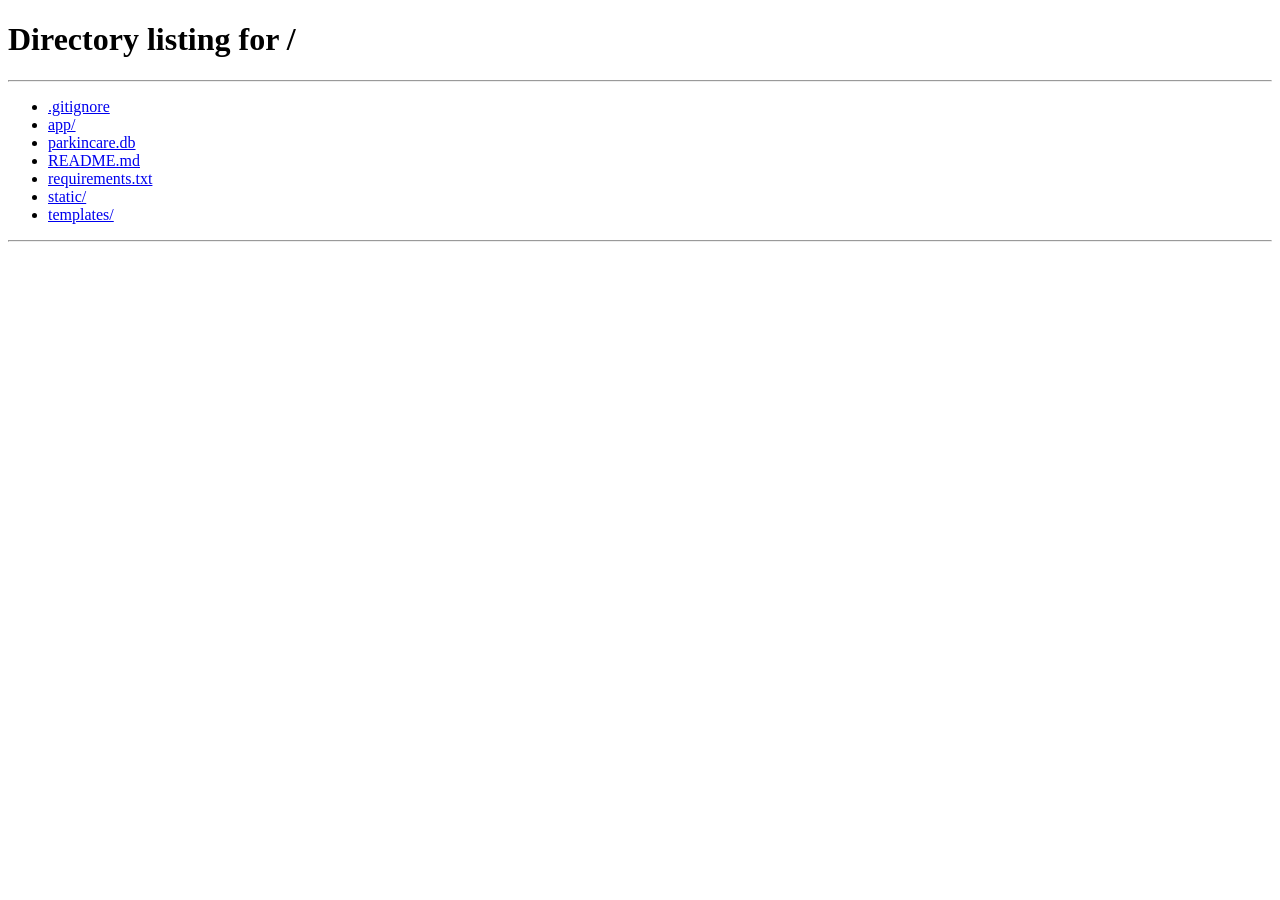
<file: templates/paciente/ejercicios_pac.html>
<!DOCTYPE html>
<html lang="es">
<head>
    <meta charset="UTF-8">
    <title>Mis Ejercicios - ParkinCare</title>
    
    <link rel="stylesheet" href="/static/css/global.css">
    <style>
        /* Estilos específicos del reproductor */
        .video-container { margin-top: 20px; background: #000; border-radius: 8px; overflow: hidden; }
        video { width: 100%; display: block; }
        
        .info-ejercicio { background: #ecf0f1; padding: 15px; border-radius: 8px; margin-top: 15px; }
        .info-ejercicio h2 { margin: 0 0 10px 0; color: #34495e; }
        .info-ejercicio p { margin: 0; color: #7f8c8d; font-size: 1.1em; line-height: 1.5; }

        /* Estilos de la lista de botones */
        .lista-ejercicios { margin-top: 30px; display: flex; flex-direction: column; gap: 15px; }
        .btn-ejercicio { 
            background: #3498db; color: white; border: none; padding: 15px 20px; 
            font-size: 1.2em; border-radius: 8px; cursor: pointer; text-align: left;
            transition: background 0.3s; font-weight: bold;
        }
        .btn-ejercicio:hover { background: #2980b9; }
        .btn-ejercicio.activo { background: var(--color-parkin); } /* Usa el verde global cuando está seleccionado */
    </style>
</head>
<body>
    {% include 'components/banner.html' %}

    <div class="container">
        <button type="button" onclick="history.back()" style="background-color: transparent; color: var(--color-parkin); border: 2px solid var(--color-parkin); padding: 8px 15px; border-radius: 5px; cursor: pointer; font-weight: bold; display: inline-flex; align-items: center; gap: 8px; transition: 0.3s; width: auto; margin-bottom: 20px;">
        ⬅️ Regresar
        </button>
        
        <h1 style="color: var(--color-parkin); text-align: center;">Mi Rutina de Ejercicios</h1>

        <div class="video-container">
            <video id="reproductor" controls>
                <source id="fuente-video" src="" type="video/mp4">
                Tu navegador no soporta la reproducción de videos.
            </video>
        </div>

        <div class="info-ejercicio" id="info-ejercicio" style="display: none;">
            <h2 id="titulo-ejercicio">--</h2>
            <p id="desc-ejercicio">--</p>
        </div>

        <div class="lista-ejercicios" id="contenedor-botones">
            <p style="text-align: center; color: #7f8c8d; font-size: 1.2em;">Buscando tus ejercicios asignados...</p>
        </div>
    </div>

    <script>
        // --- FUNCIONES DEL BANNER ---
        function abrirSobreNosotros() { document.getElementById("modalSobreNosotros").style.display = "block"; }
        function cerrarSobreNosotros() { document.getElementById("modalSobreNosotros").style.display = "none"; }
        function cerrarSesion() { localStorage.clear(); window.location.href = "/"; }

        document.addEventListener("DOMContentLoaded", async () => {
            const urlParams = new URLSearchParams(window.location.search);
            let pacienteId = urlParams.get('paciente') || localStorage.getItem("usuario_id");
            
            if (!pacienteId) {
                alert("No se pudo identificar al paciente. Por favor, inicia sesión de nuevo.");
                window.location.href = "/";
                return;
            } 

            try {
                const respuesta = await fetch(`/api/rutina/${pacienteId}`);
                const rutina = await respuesta.json();
                const contenedor = document.getElementById('contenedor-botones');

                if (rutina.length === 0) {
                    contenedor.innerHTML = '<p style="text-align: center; color: #e74c3c; font-size: 1.2em; font-weight: bold;">Tu médico aún no te ha asignado ejercicios.</p>';
                    return;
                }

                contenedor.innerHTML = ''; 

                rutina.forEach((ejercicio, index) => {
                    const btn = document.createElement('button');
                    btn.className = 'btn-ejercicio';
                    btn.innerText = `▶ ${ejercicio.nombre}`;
                    
                    btn.onclick = () => reproducirVideo(ejercicio, btn);
                    
                    contenedor.appendChild(btn);

                    if (index === 0) {
                        reproducirVideo(ejercicio, btn);
                    }
                });

            } catch (error) {
                console.error("Error:", error);
                document.getElementById('contenedor-botones').innerHTML = '<p style="color:red;">Error al cargar la rutina.</p>';
            }
        });

        function reproducirVideo(ejercicio, botonClicado) {
            const video = document.getElementById('reproductor');
            const source = document.getElementById('fuente-video');
            
            source.src = `/static/videos/${ejercicio.video_url}`;
            video.load(); 
            video.play(); 
            
            document.getElementById('info-ejercicio').style.display = 'block';
            document.getElementById('titulo-ejercicio').innerText = ejercicio.nombre;
            document.getElementById('desc-ejercicio').innerText = ejercicio.descripcion;

            const botones = document.querySelectorAll('.btn-ejercicio');
            botones.forEach(b => b.classList.remove('activo'));
            botonClicado.classList.add('activo');
        }
    </script>
</body>
</html>
</file>
<file: static/css/global.css>
/* --- VARIABLES DE COLOR (Nuevas) --- */
:root {
    --color-parkin: #0d4d4d; /* Teal oscuro */
    --color-care: #78cfa0;   /* Verde menta */
    --color-error: #e74c3c;
    --bg-light: #f4f6f7;
}

/* --- ESTILOS GLOBALES BASE --- */
body {
    font-family: Arial, sans-serif;
    background: var(--bg-light);
    margin: 0;
    padding: 0; 
}

.container {
    max-width: 800px; /* 800px para que las gráficas luzcan mejor */
    margin: 30px auto; /* Separación arriba y abajo */
    padding: 0 20px;   /* Margen a los lados para móviles */
}

.card {
    background: white;
    padding: 20px;
    border-radius: 8px;
    box-shadow: 0 2px 4px rgba(0,0,0,0.1);
}

/* --- FORMULARIOS --- */
input {
    display: block;
    width: 95%; 
    margin: 10px 0;
    padding: 10px;
    border: 1px solid #ccc;
    border-radius: 4px;
}

button {
    width: 100%;
    padding: 12px;
    background: #3498db;
    color: white;
    border: none;
    border-radius: 4px;
    cursor: pointer;
    font-weight: bold;
    transition: 0.3s;
}

button:hover {
    background: #2980b9;
}

/* --- ESTILOS DEL BANNER UNIFICADO --- */
.main-header {
    background-color: white;
    box-shadow: 0 2px 10px rgba(0,0,0,0.1);
    padding: 10px 0;
    position: sticky;
    top: 0;
    z-index: 1000;
}

.header-container {
    max-width: 1000px;
    margin: 0 auto;
    display: flex;
    justify-content: space-between;
    align-items: center;
    padding: 0 20px;
}

.logo-area {
    display: flex;
    align-items: center;
    cursor: pointer;
}

.logo-img {
    height: 40px; /* Tamaño del icono */
    margin-right: 10px;
}

.logo-text {
    height: 22px; /* Tamaño del texto ParkinCare */
}

.main-nav a {
    text-decoration: none;
    color: var(--color-parkin);
    font-weight: 600;
    margin-left: 20px;
    font-size: 0.95em;
    transition: 0.3s;
}

.main-nav a:hover {
    color: var(--color-care);
}

.btn-logout {
    color: var(--color-error) !important;
}

/* --- MODAL SOBRE NOSOTROS --- */
.modal {
    display: none;
    position: fixed;
    z-index: 2000;
    left: 0; top: 0; width: 100%; height: 100%;
    background-color: rgba(0,0,0,0.6);
    backdrop-filter: blur(3px); 
}

.modal-content {
    background-color: white;
    margin: 10% auto;
    padding: 30px;
    border-radius: 12px;
    width: 90%;
    max-width: 500px;
    position: relative;
    box-shadow: 0 5px 20px rgba(0,0,0,0.2);
}

.close { 
    position: absolute;
    right: 20px;
    top: 15px;
    cursor: pointer; 
    font-size: 28px; 
    color: #999;
}

/* --- ESTILOS DE SELECCIÓN (Checkboxes) --- */
.checkbox-group {
    display: grid;
    grid-template-columns: 1fr 1fr;
    gap: 8px;
    background: #f9f9f9;
    padding: 10px;
    border-radius: 5px;
}

.checkbox-item, .radio-item {
    font-size: 0.9em;
    display: flex;
    align-items: center; 
    gap: 8px; 
    cursor: pointer; 
}

.checkbox-item input[type="checkbox"], 
.radio-item input[type="radio"] {
    margin: 0; 
    width: 16px; 
    height: 16px;
    flex-shrink: 0; 
}
</file>
